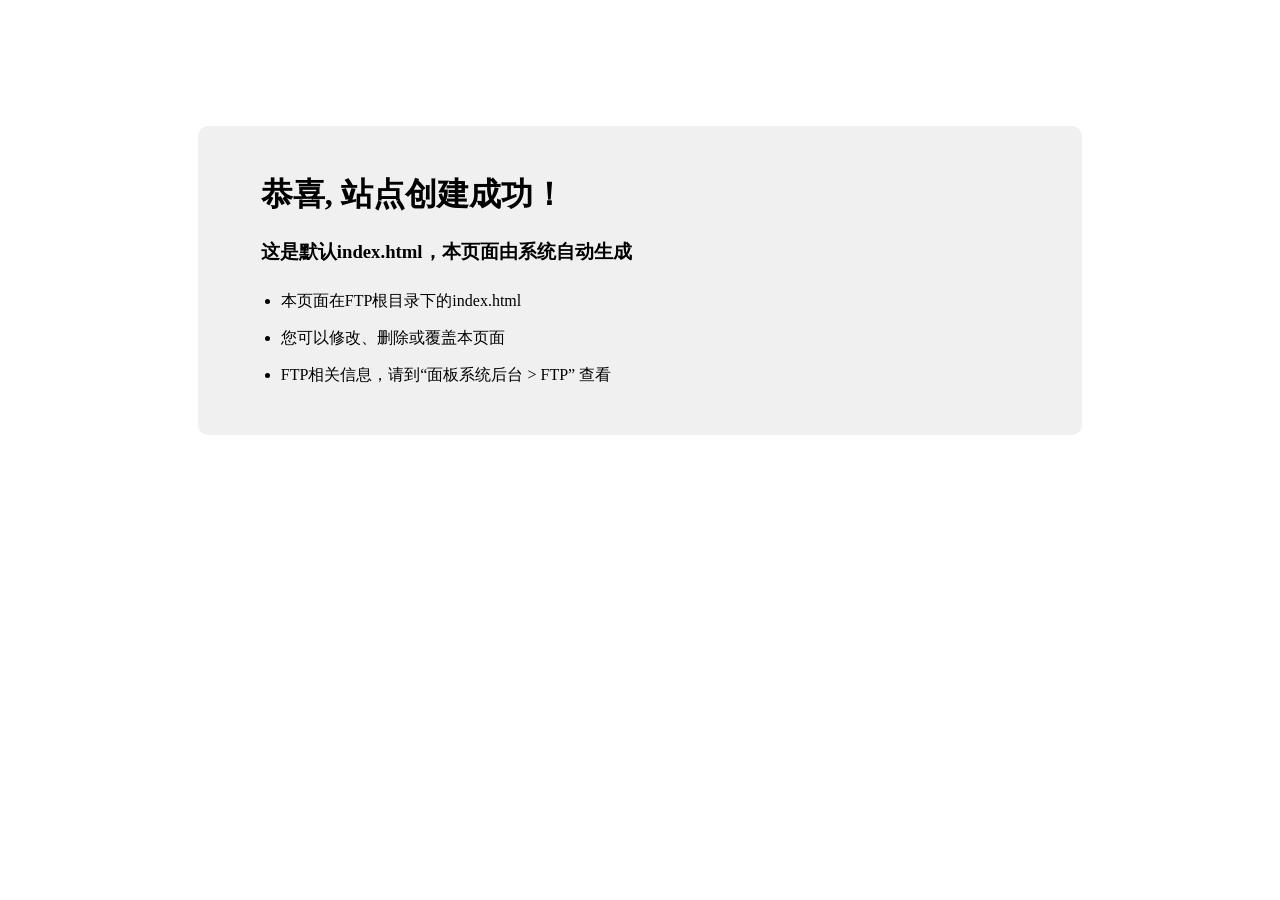
<file: admin/index.html>
<!doctype html>
<html>
<head>
    <meta charset="utf-8">
    <title>恭喜，站点创建成功！</title>
    <style>
        .container {
            width: 60%;
            margin: 10% auto 0;
            background-color: #f0f0f0;
            padding: 2% 5%;
            border-radius: 10px
        }

        ul {
            padding-left: 20px;
        }

            ul li {
                line-height: 2.3
            }

        a {
            color: #20a53a
        }
    </style>
</head>
<body>
    <div class="container">
        <h1>恭喜, 站点创建成功！</h1>
        <h3>这是默认index.html，本页面由系统自动生成</h3>
        <ul>
            <li>本页面在FTP根目录下的index.html</li>
            <li>您可以修改、删除或覆盖本页面</li>
            <li>FTP相关信息，请到“面板系统后台 > FTP” 查看</li>
        </ul>
    </div>
</body>
</html>
</file>
